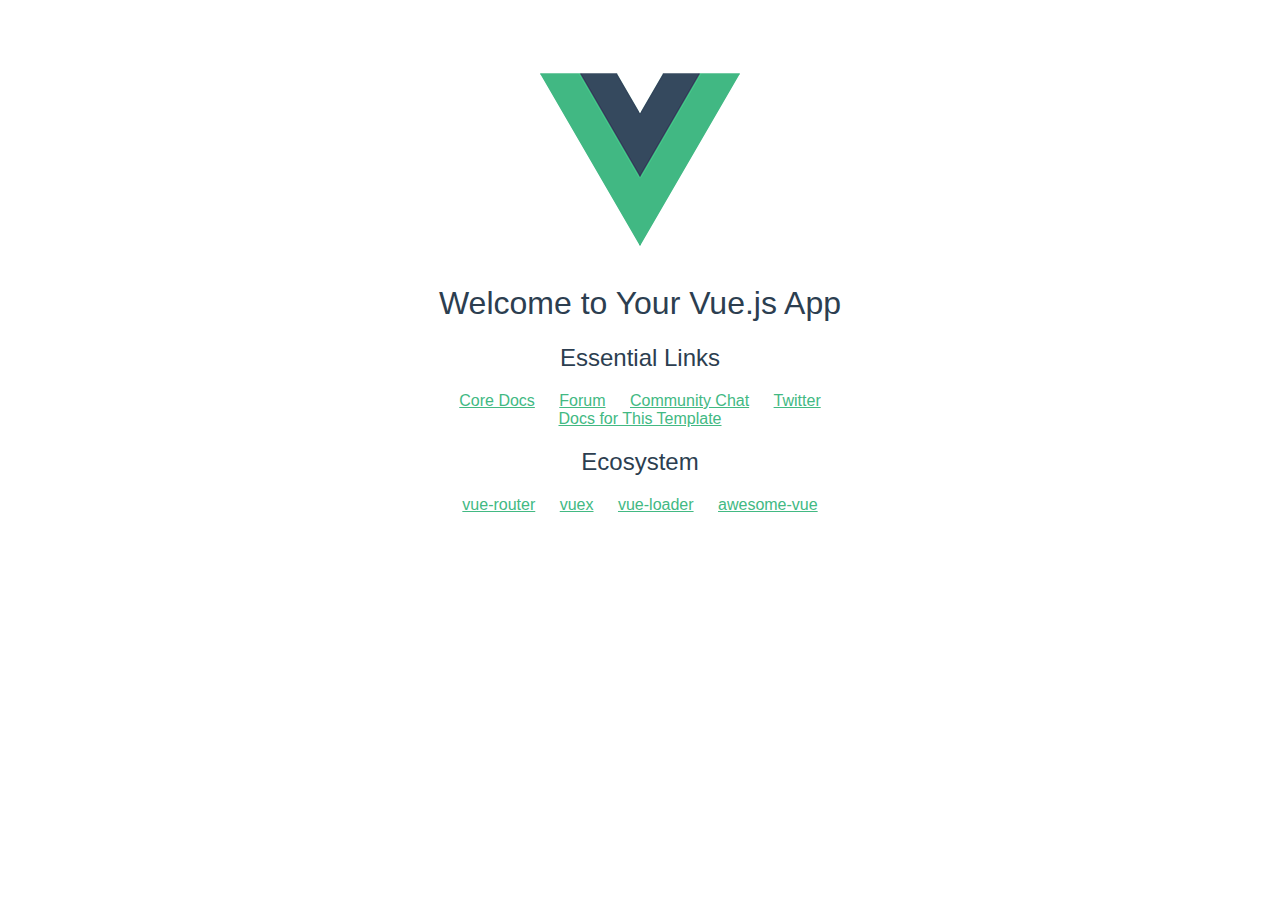
<file: guosh-security-demo/src/main/resources/public/index.html>
<!DOCTYPE html><html><head><meta charset=utf-8><meta name=viewport content="width=device-width,initial-scale=1"><title>bluewave-vue</title><link href=static/css/app.3f467f6494db71539dbd38a23b678f6a.css rel=stylesheet></head><body><div id=app></div><script type=text/javascript src=static/js/manifest.3ad1d5771e9b13dbdad2.js></script><script type=text/javascript src=static/js/vendor.d5bde172b988351183eb.js></script><script type=text/javascript src=static/js/app.e57a84610b453a55084b.js></script></body></html>
</file>
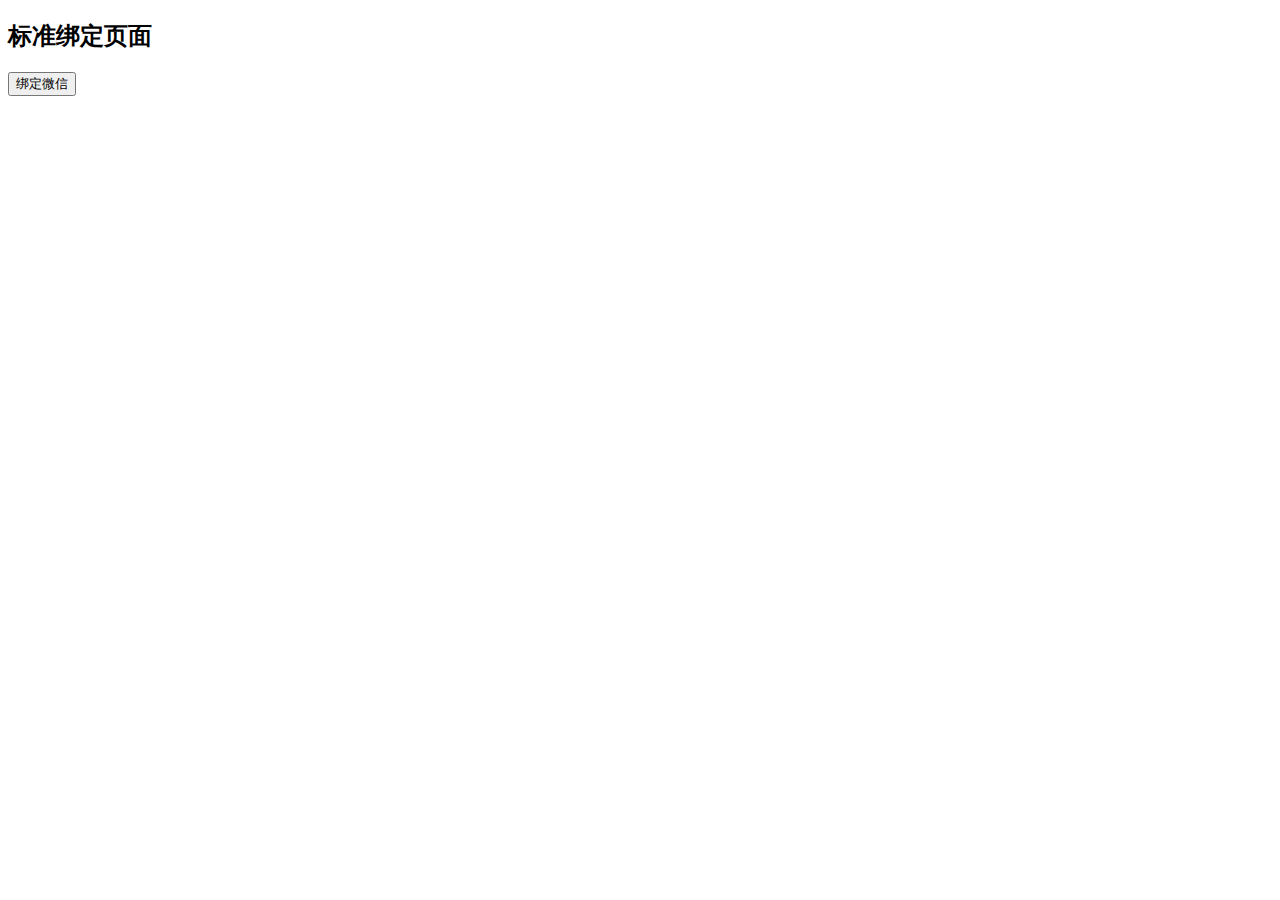
<file: guosh-security-browser/src/main/resources/resources/banding.html>
<!DOCTYPE html>
<html lang="en">
<head>
    <meta charset="UTF-8">
    <title>绑定解绑</title>
</head>
<body>
<h2>标准绑定页面</h2>
<!--    第一个值固定第二个是providerId   请求类型换成delete就是解除绑定-->
    <form action="/connect/weixin" method="post">
        <button type="submit">绑定微信</button>
    </form>
</body>
</html>
</file>
